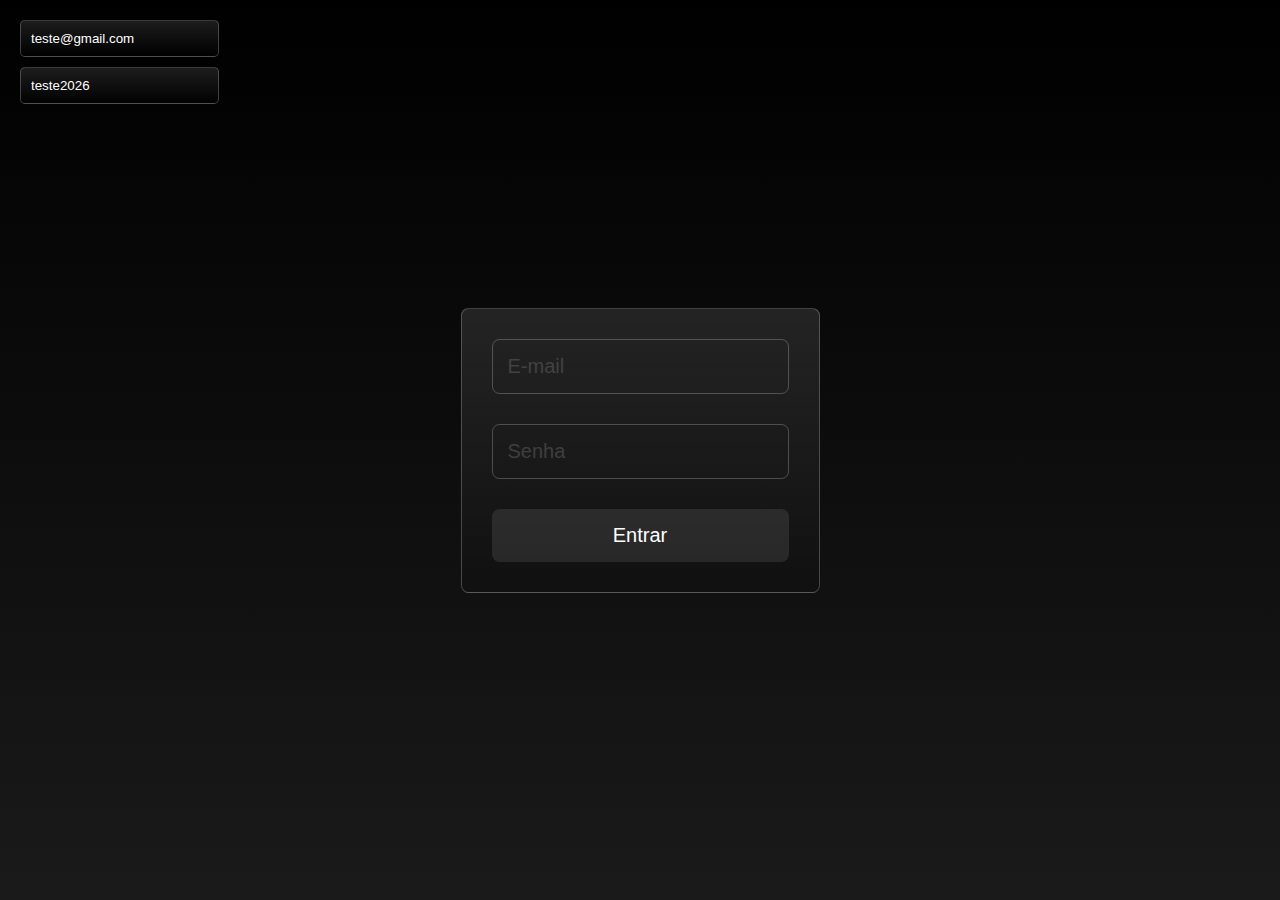
<file: index.html>
<!doctype html>
<html lang="en">
  <head>
    <meta charset="UTF-8" />
    <meta name="viewport" content="width=device-width, initial-scale=1.0" />
    <title>Index</title>
    <script src="js/script.js"></script>
    <link rel="stylesheet" href="css/styles.css" />
    <link rel="stylesheet" href="css/reset.css" />
  </head>
  <body>
    <div class="absolute">
      <input type="text" value="teste@gmail.com" />
      <input type="text" value="teste2026" />
    </div>
    <div class="login-container">
      <div class="login-card">
        <form class="login-group" novalidate>
          <input type="email" name="email" id="email" placeholder="E-mail" />
          <input
            type="password"
            name="password"
            id="password"
            placeholder="Senha"
          />
          <button type="submit" id="button">Entrar</button>
        </form>
      </div>
    </div>
  </body>
</html>
</file>
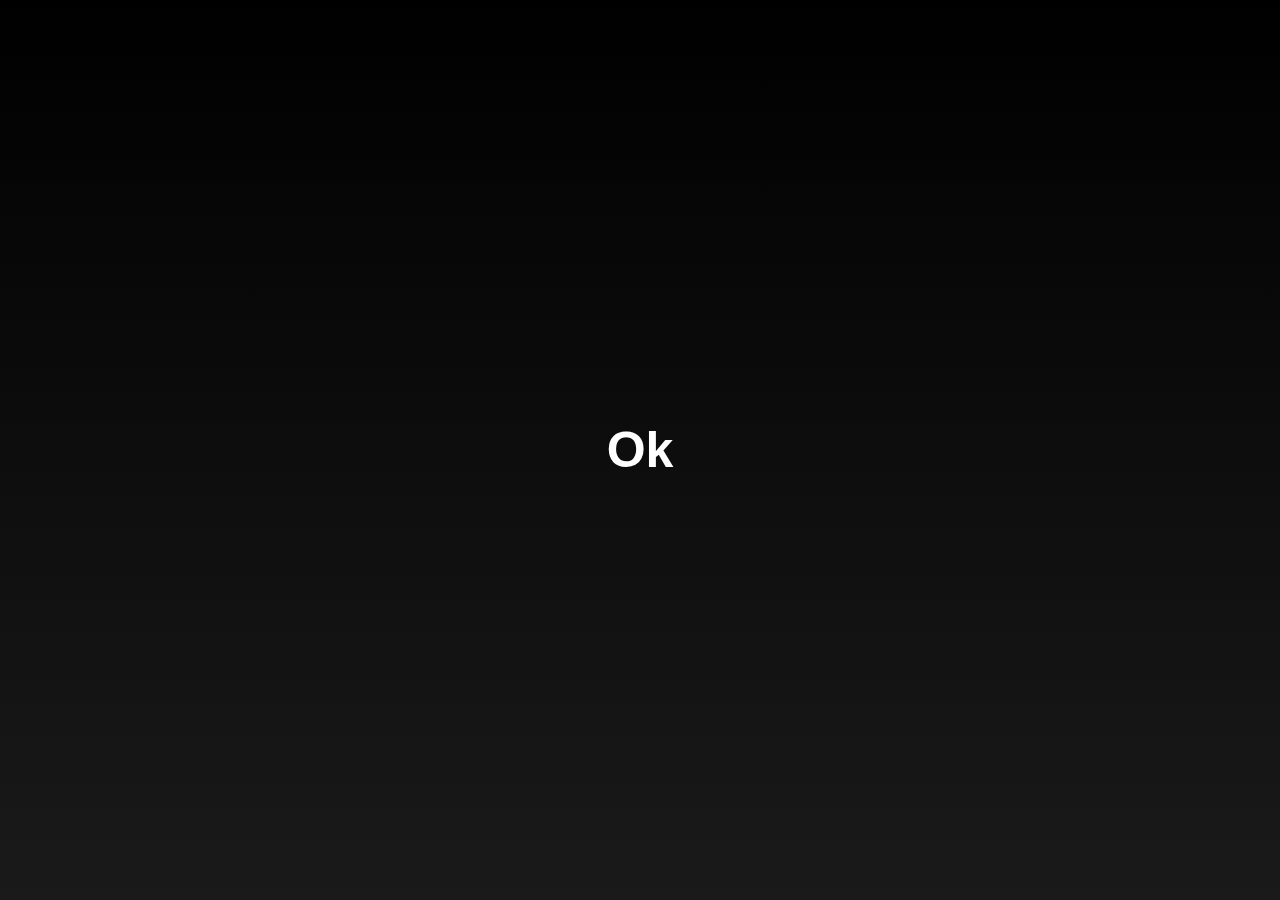
<file: home.html>
<!doctype html>
<html lang="en">
  <head>
    <meta charset="UTF-8" />
    <meta name="viewport" content="width=device-width, initial-scale=1.0" />
    <title>Home</title>
    <link rel="stylesheet" href="css/styles.css" />
    <link rel="stylesheet" href="css/reset.css" />
    <style>
      body {
        display: flex;
        align-items: center;
        justify-content: center;
        min-height: 100vh;
        color: white;
        font-size: 50px;
        font-weight: 700;
        background-color: black;
      }
    </style>
  </head>
  <body>
    <p>Ok</p>
  </body>
</html>
</file>
<file: css/styles.css>
body {
  background: linear-gradient(to bottom, rgb(0, 0, 0), rgb(26, 26, 26));
}

.login-container {
  display: flex;
  align-items: center;
  justify-content: center;
  min-height: 100vh;
}

.login-card {
  border: 1px solid #ffffff3a;
  padding: 20px;
  border-radius: 5px;
  background: linear-gradient(to bottom, rgba(255, 255, 255, 0.11), #ffffff00);
  zoom: 1.5;
}

.login-group {
  display: flex;
  flex-direction: column;
  gap: 20px;
}

.login-group input {
  outline: initial;
  background: initial;
  border: 1px solid #ffffff3a;
  padding: 10px;
  border-radius: 5px;
  color: white;
}

.login-group button {
  padding: 10px;
  border-radius: 5px;
  color: white;
  background-color: #ffffff18;
  border: none;
  transition: background-color 0.4s;
  cursor: pointer;
}

.login-group button:hover {
  background-color: #ffffff2f;
}

::placeholder {
  opacity: 0.4;
}

.absolute {
  position: absolute;
  display: flex;
  color: #ffffffb7;
  margin: 20px;
  gap: 10px;
  flex-direction: column;
}

.absolute input {
  outline: initial;
  border: 1px solid #ffffff3a;
  background: linear-gradient(to bottom, rgba(255, 255, 255, 0.11), #ffffff00);
  padding: 10px;
  border-radius: 5px;
  color: white;
}
</file>
